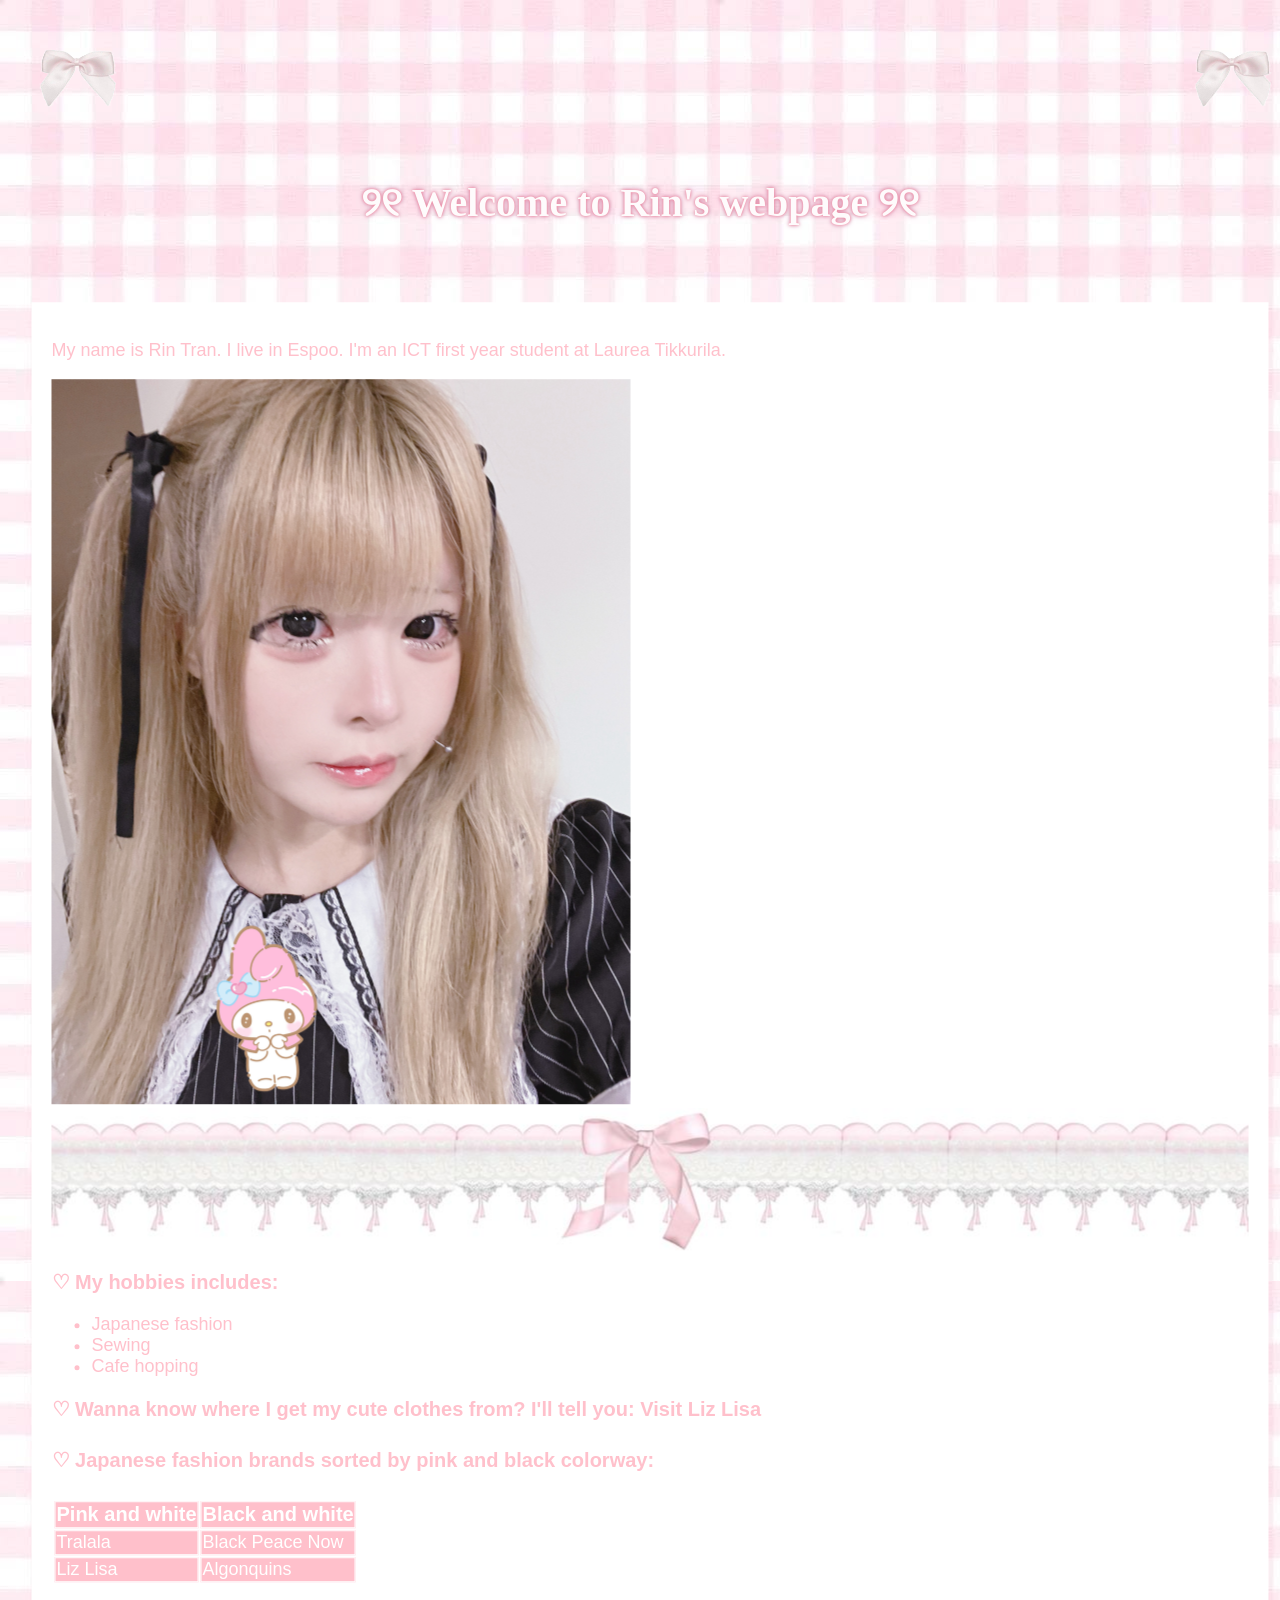
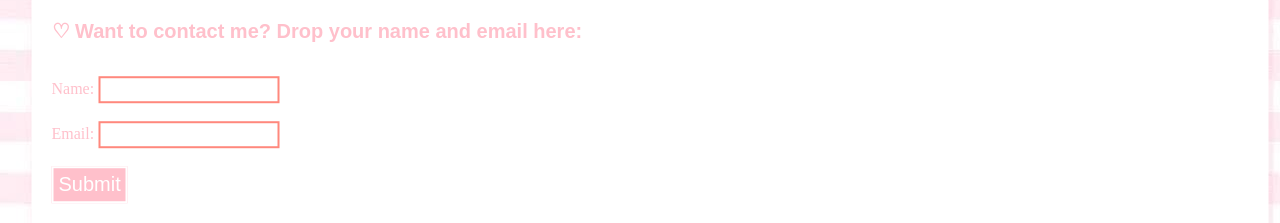
<file: WS_02/index1.html>
<!DOCTYPE html>
<html lang="en">
  <head>
    <title>Rin Tran's first HTML page</title>
    <meta charset="UTF-8">
    <meta name="viewport" content="width=device-width, initial-scale=1.0">
    <link rel="stylesheet" href="./style.css">
    <style>h2 {color:pink;} </style>
  </head>
  <body>
      <img src="output-smallpngtools.png" alt="bow" width="140" height="140"> 
      <img src="output-smallpngtools.png" width="140" height="140" style="position: relative; left: 80%;" alt="bow">
    <h1>୨୧ Welcome to Rin's webpage ୨୧ </h1>

    <div class="parent">
      <div class="child">
    <p>
      My name is Rin Tran. I live in Espoo. I'm an ICT first year student at
      Laurea Tikkurila.
    </p>
    <img
      src="IMG_1047.jpeg"
      width="579"
      height="725"
      alt=" A picture of myself">
      <img src="bow layout.jpg" alt="bow layout"> 
      

    <h2> ♡ My hobbies includes:</h2>
    <ul>
      <li>Japanese fashion</li>
      <li>Sewing</li>
      <li>Cafe hopping</li>
    </ul>
    <h3>
        ♡ Wanna know where I get my cute clothes from? I'll tell you:
        <a href="https://tokyokawaiilife.com/">Visit Liz Lisa</a>
    </h3>
    <h4 style="color:pink">
        ♡ Japanese fashion brands sorted by pink and black colorway:
    </h4>
    <table>
      <tr>
        <th>Pink and white</th>
        <th>Black and white</th>
      </tr>
      <tr>
        <td>Tralala</td>
        <td>Black Peace Now</td>
      </tr>
      <tr>
        <td>Liz Lisa</td>
        <td>Algonquins</td>
      </tr>
    </table>
    <h5>
        ♡ Want to contact me? Drop your name and email here:
    </h5>
    <form style="color:pink">
      <label for="name">Name:</label>  
      <input type="text" id="name" name="name"><br><br> 
      <label for="email">Email:</label>
      <input type="email" id="email" name="email"><br><br>
      <input type="submit" value="Submit">
    </form>
      </div>
    </div>
  </body>
</html>
</file>
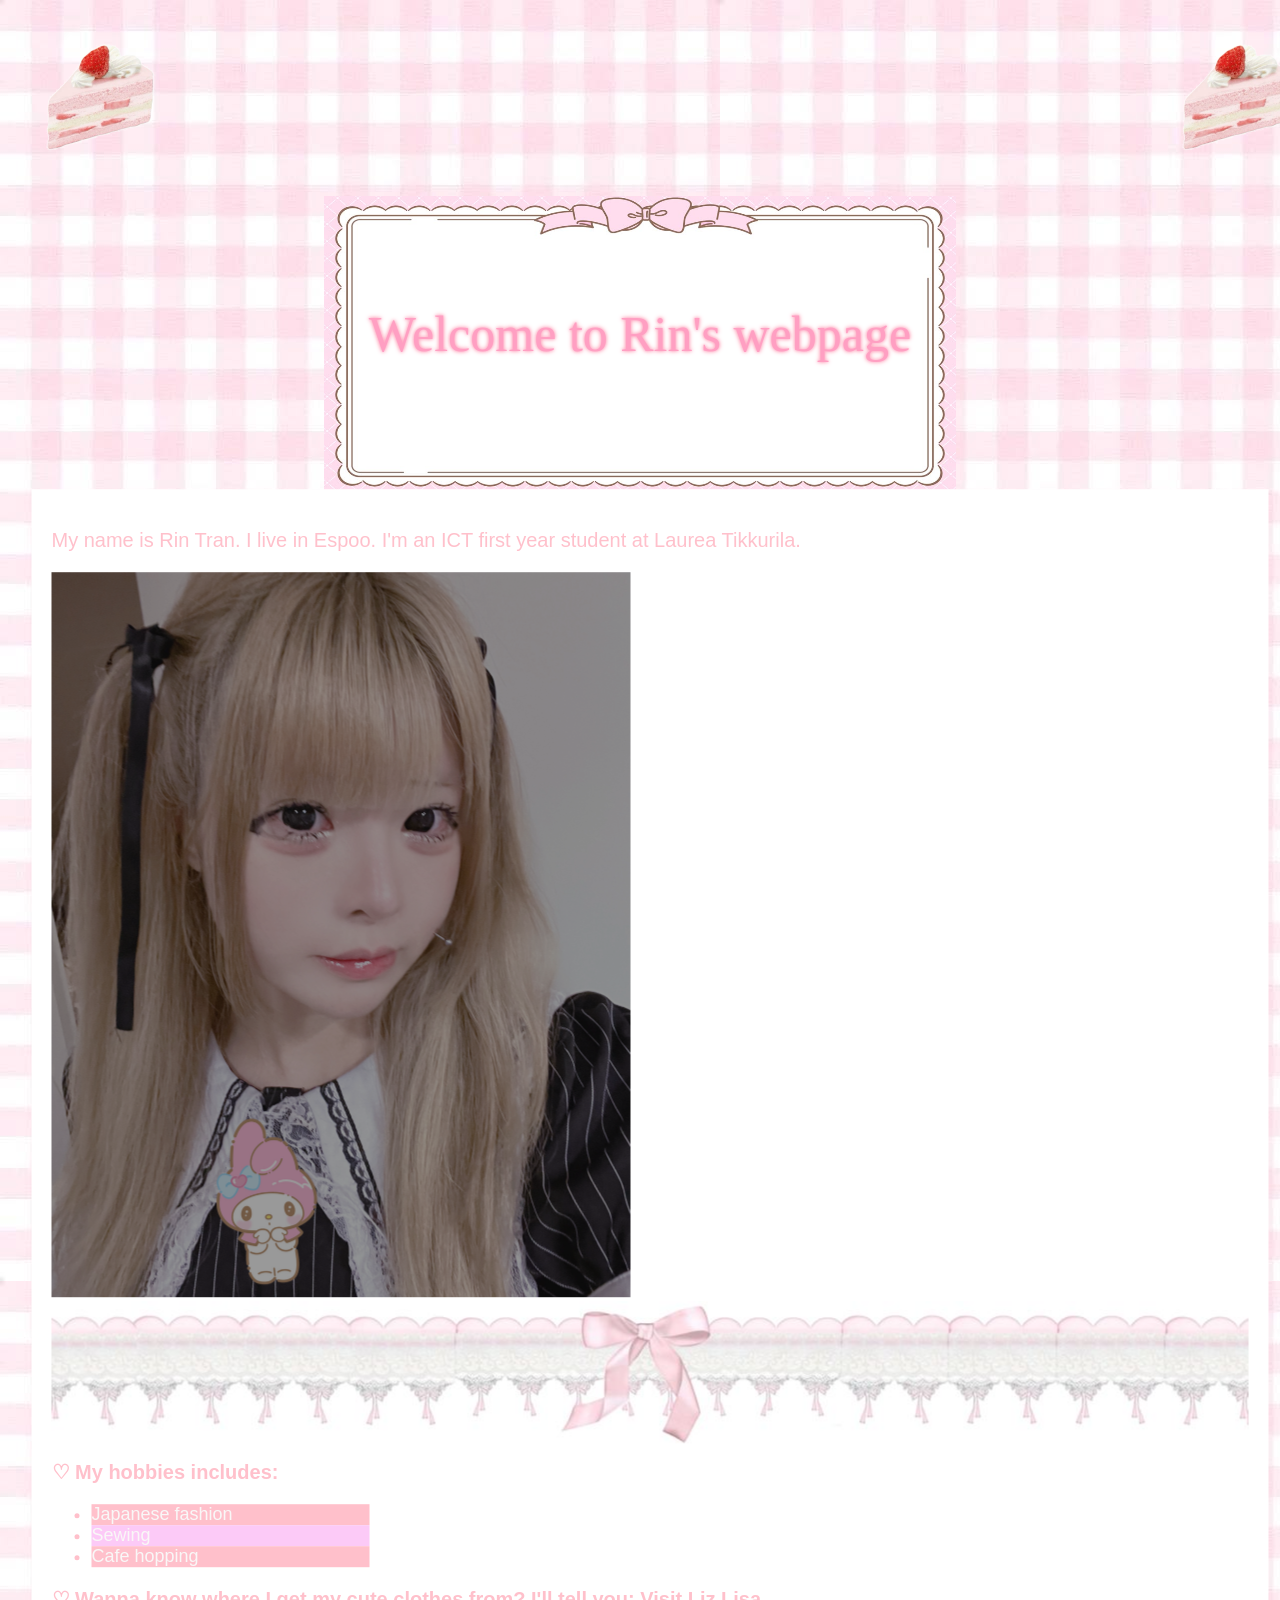
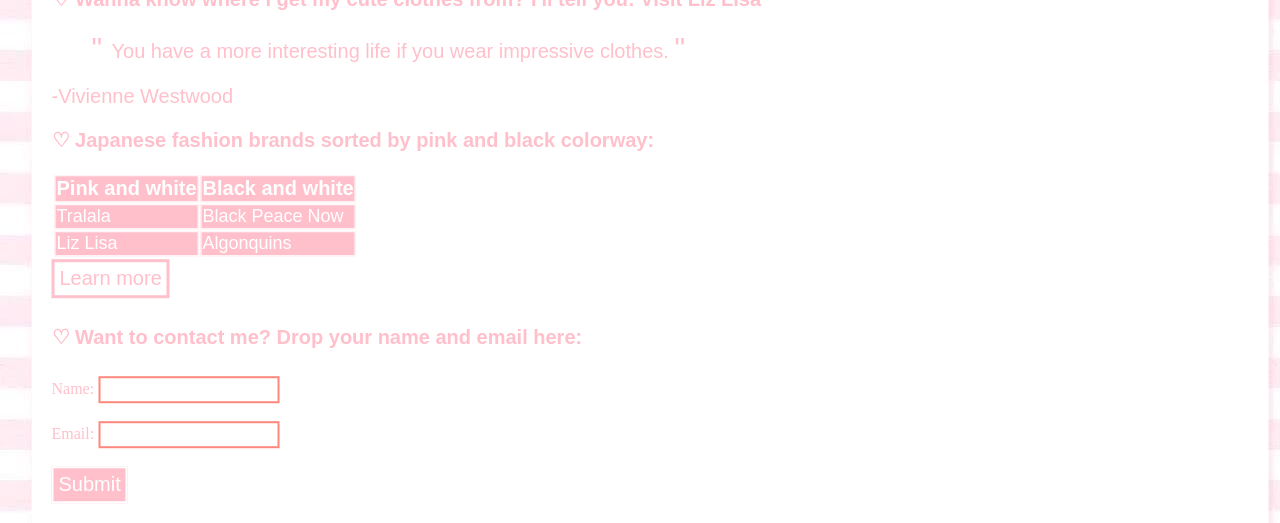
<file: WS_03/index1.html>
<!DOCTYPE html>
<html lang="en">
  <head>
    <title>Rin Tran's first HTML page</title>
    <meta charset="UTF-8">
    <meta name="viewport" content="width=device-width, initial-scale=1.0">
    <link rel="stylesheet" href="./style.css" >
  </head>
  <body>
    <img src="cake1.png" alt="cake" width="184" height="184">
    <img
      src="cake1.png"
      width="184"
      height="184"
      style="position: relative; left: 75%" alt="cake2">
    <div class="image container">
      <div class="animation-box">
        <img src="pinkribbonframe.jpg" alt="frame" class="center" width="600" height="300">
       <div class="centered">Welcome to Rin's webpage</div>
      </div>
    </div>
    <div class="parent">
      <div class="child">
        <p>
          My name is Rin Tran. I live in Espoo. I'm an ICT first year student at
          Laurea Tikkurila.
        </p>
        <img
          src="IMG_1047.jpeg"
          width="579"
          height="725"
          alt=" A picture of myself"
          class="filter-image">
        <img src="bowlayout12.jpg" alt="bow layout">
        <h1>♡ My hobbies includes:</h1>
        <ul class="pseudo-list">
            <li>Japanese fashion</li>
            <li>Sewing</li>
            <li>Cafe hopping</li>
        </ul>
        <h2>
          ♡ Wanna know where I get my cute clothes from? I'll tell you:
          <a href="https://tokyokawaiilife.com/">Visit Liz Lisa</a>
        </h2>
        <blockquote class="quote">
          You have a more interesting life if you wear impressive clothes.
        </blockquote>
        <p> -Vivienne Westwood </p>
        <h3 style="color: pink">
          ♡ Japanese fashion brands sorted by pink and black colorway:
        </h3>
        <table>
          <tr>
            <th>Pink and white</th>
            <th>Black and white</th>
          </tr>
          <tr>
            <td>Tralala</td>
            <td>Black Peace Now</td>
          </tr>
          <tr>
            <td>Liz Lisa</td>
            <td>Algonquins</td>
          </tr>
        </table>
        <button class="transition-button">Learn more</button>

        <h4>♡ Want to contact me? Drop your name and email here:</h4>
        <form style="color: pink">
          <label for="name">Name:</label>
          <input type="text" id="name" name="name"><br><br>
          <label for="email">Email:</label>
          <input type="email" id="email" name="email"><br><br>
          <input type="submit" value="Submit">
        </form>
      </div>
    </div>
  </body>
</html>
</file>
<file: WS_02/style.css>
body {background-image: url(Gingham\ background.jpg);}
.parent
{position: relative;
background-size: cover;
height: 1000px;}
.child {position: absolute;
top: 80%;
left:50%;
transform: translate(-50%, -50%);
background-color: white;
margin: 10px;
padding: 20px}
h1 {font-family: Georgia, 'Times New Roman', Times, serif; font-size: 40px; text-align: center;}
h1 {color:rgb(254, 251, 252); text-shadow: 0 0 3px rgb(254, 143, 162), 0 0 5px rgb(190, 122, 161);}
p {font-family: Verdana, Geneva, Tahoma, sans-serif;}
p {font-size: 18px; color: pink;}
h2 {font-family: Arial, Helvetica, sans-serif; font-size: 20px; color:pink}
ul {font-family: Verdana, Geneva, Tahoma, sans-serif; font-size:20px; color: pink;}
li {font-family: Verdana, Geneva, Tahoma, sans-serif; font-size:18px; color:pink;}
h3 {font-family:Arial, Helvetica, sans-serif; font-size:20px; color:pink;}
h4 {font-family:Arial, Helvetica, sans-serif; font-size:20px; color: pink;}
tr, th, td {font-family: Verdana, Geneva, Tahoma, sans-serif; color:white;}
tr {font-family: Arial, Helvetica, sans-serif; font-size:20px;}
td {font-family: Arial, Helvetica, sans-serif; font-size: 18px;}
table, th, td {border: 1px solid white}
th, td {background-color: pink;}
h5 {font-family:Arial, Helvetica, sans-serif; font-size:20px; color: pink;}
input[type=text] {border: 2px solid rgb(255, 136, 125); padding:4px;}
input[type=text]:focus {border: 2px solid pink; padding: 4px; outline: none;}
input[type=email] {border: 2px solid rgb(255, 136, 125); padding: 4px;}
input[type=email]:focus {border: 2px solid pink; padding: 4px; outline: none;}
input[type=submit] {border: 2px solid white; background-color: pink; color: white; padding: 5px; font-size: 20px;}
input[type=submit]:focus {background-color: rgb(211, 101, 129);}
a:link {color:pink; text-decoration: none;}
</file>
<file: WS_03/style.css>
body {
  background-image: url(Gingham\ background.jpg);
}
.parent {
  position: relative;
  background-size: cover;
  height: 1000px;
}
.child {
  position: absolute;
  top: 80%;
  left: 50%;
  transform: translate(-50%, -50%);
  background-color: white;
  margin: 10px;
  padding: 20px;
}

.animation-box {
  position: relative;
  animation: move 1s infinite alternate;
}
@keyframes move {
  from {
    bottom: 100px;
  }
  to {
    top: 50px;
  }
}
p {
  font-family: Verdana, Geneva, Tahoma, sans-serif;
  font-size: 20px;
  color: pink;
}
.filter-image {
  filter: brightness(60%);
   transition: filter 0.3s ease;
  }
.filter-image:hover {
  filter: brightness(100%);
}

h1 {
  font-family: Arial, Helvetica, sans-serif;
  font-size: 20px;
  color: pink;
}
.pseudo-list li:nth-child(odd) {
  background-color: pink;
  width: 24%;
  position: relative;
}
.pseudo-list li:nth-child(even) {
  background-color: rgb(252, 202, 247);
  width: 24%;
  position: relative;
}
ul {
  font-family: Verdana, Geneva, Tahoma, sans-serif;
  font-size: 20px;
  color: pink;
}
li {
  font-family: Verdana, Geneva, Tahoma, sans-serif;
  font-size: 18px;
  color: rgb(249, 247, 247);
}
li::marker {
  color: pink;
}
h2 {
  font-family: Arial, Helvetica, sans-serif;
  font-size: 20px;
  color: pink;
}
h3 {
  font-family: Arial, Helvetica, sans-serif;
  font-size: 20px;
  color: pink;
}
.quote {
  position: relative;
  padding-left: 20px;
  font-family: Verdana, Geneva, Tahoma, sans-serif;
  font-size: 20px;
  color: pink;
}
.quote::before {
  position: absolute;
  content: '"';
  font-size: 30px;
  left: 0;
  top: 0;
  color: pink;
}
.quote::after {
  position: relative;
  content: '"';
  font-size: 30px;
  left: 0;
  top: 0;
}

tr,
th,
td {
  font-family: Verdana, Geneva, Tahoma, sans-serif;
  color: white;
}
tr {
  font-family: Arial, Helvetica, sans-serif;
  font-size: 20px;
}
td {
  font-family: Arial, Helvetica, sans-serif;
  font-size: 18px;
}
table,
th,
td {
  border: 1px solid white;
}
th,
td {
  background-color: pink;
}
h4 {
  font-family: Arial, Helvetica, sans-serif;
  font-size: 20px;
  color: pink;
}

.transition-button {
  background-color: white;
  padding: 5px;
  font-size: 20px;
  color: pink;
  border: solid pink;
  cursor: pointer;
  transition: background-color 0.3s ease;
}

.transition-button:hover {
  background-color: pink;
  color: white;
}
input[type="text"] {
  border: 2px solid rgb(255, 136, 125);
  padding: 4px;
}
input[type="text"]:focus {
  border: 2px solid pink;
  padding: 4px;
  outline: none;
}
input[type="email"] {
  border: 2px solid rgb(255, 136, 125);
  padding: 4px;
}
input[type="email"]:focus {
  border: 2px solid pink;
  padding: 4px;
  outline: none;
}
input[type="submit"] {
  border: 2px solid white;
  background-color: pink;
  color: white;
  padding: 5px;
  font-size: 20px;
}
input[type="submit"]:focus {
  background-color: rgb(211, 101, 129);
}
a:link {
  color: pink;
  text-decoration: none;
}
.centered {
  position: absolute;
  top: 46%;
  left: 50%;
  transform: translate(-50%, -50%);
  font-family: "Times New Roman", Times, serif;
  font-size: 50px;
  color: rgb(255, 159, 194);
  text-shadow:
    0 0 3px #ffa3c3,
    0 0 5px #ff9bad;
}
.center {
  display: block;
  margin-left: auto;
  margin-right: auto;
  width: 50%;
}
</file>
